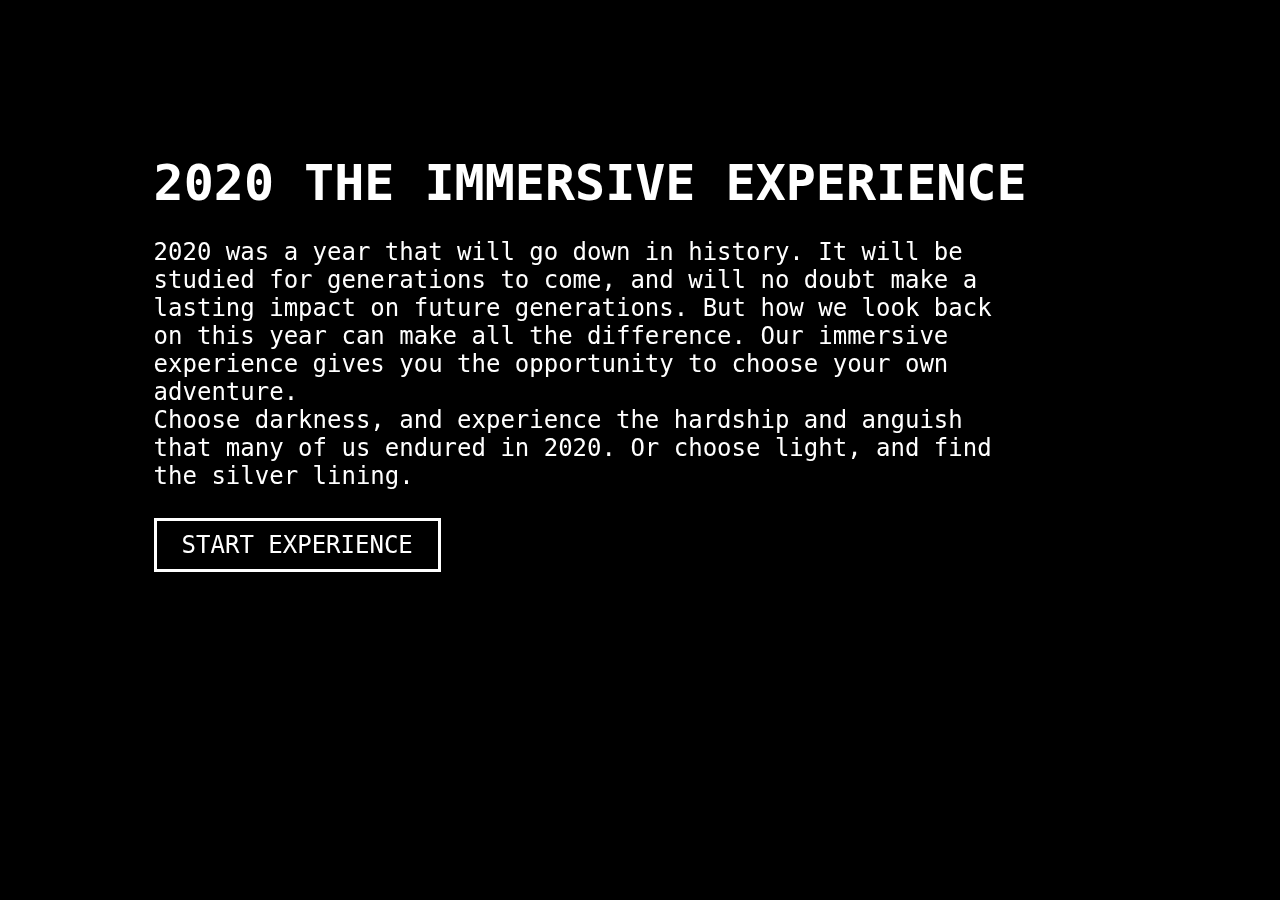
<file: main.html>
<!DOCTYPE html>
<html lang="en">

<head>
    <meta charset="UTF-8" />
    <meta http-equiv="X-UA-Compatible" content="IE=edge" />
    <meta name="viewport" content="width=device-width, user-scalable=no, minimum-scale=1.0, maximum-scale=1.0" />
    <link rel="stylesheet" href="main.css" />
    <style>
        html,
        body {
            width: 100%;
            height: 100%;
            overflow: hidden;
        }

        /* body {
            background-color: #ffffff;
            margin: 0;
            overflow: hidden;
        } */

        #video {
            position: fixed;
            left: 0;
            bottom: 0;
        }

        #blocker {
            position: absolute;

            width: 100%;
            height: 100%;

            background-color: rgba(0, 0, 0, 0.5);
        }

        #secondBlocker {
            position: absolute;

            width: 50%;
            height: 50%;
            margin: 10%;
            font-size: 20px;
            text-align: center;
            background-color: rgba(0, 0, 0, 0);
        }
    </style>
    <title>Virtual Museum</title>
</head>

<body>
    <div id="container"></div>
    <div id="secondBlocker" style="display: none" onclick="hideSec()">
        press W A S D to move . Use Mouse to look around.
    </div>
    <div id="blocker">
        <div id="content">
            <!-- <div>2020 THE IMMERSIVE EXPERIENCE</div> -->
            <h1>2020 THE IMMERSIVE EXPERIENCE</h1>
            <p>
                2020 was a year that will go down in history. It will be studied for
                generations to come, and will no doubt make a lasting impact on future
                generations. But how we look back on this year can make all the
                difference. Our immersive experience gives you the opportunity to
                choose your own adventure.
                <br />
                Choose darkness, and experience the hardship and anguish that many of
                us endured in 2020. Or choose light, and find the silver lining.
            </p>
            <a class="btn" onclick="hideMe()">START EXPERIENCE</a>
        </div>
    </div>

</body>

<script src="./lib/three.js"></script>
<script src="./lib/jquery.js"></script>
<script src="https://mamboleoo.be/learnThree/demos/OBJLoader.js"></script>
<script src="/lib/PointerLockControls.js"></script>
<script>
    var scene;
    var camera;
    var renderer;
    var controls;

    var moveForward = false;
    var moveBackward = false;
    var moveLeft = false;
    var moveRight = false;
    var jump = false;

    var startTime = performance.now();
    var direction = new THREE.Vector3();
    var velocity = new THREE.Vector3();

    var color = new THREE.Color();
    var spotLight;
    var controlsEnabled = true;

    var torusKnotMesh;
    var cameraPosition = new THREE.Vector3(0, 15, 200);
    var cameraDirection = new THREE.Vector3(0, 0, -1);

    var SEPARATION = 50,
        AMOUNTX = 50,
        AMOUNTY = 50;
    var particles,
        particle,
        count = 0;
    function init() {
        scene = new THREE.Scene();
        // var backgroundLoader = new THREE.CubeTextureLoader();
        // var bgTexure = backgroundLoader.load("assets/night.jpg");
        scene.background = new THREE.Color(0xffffff);
        // scene.fog = new THREE.Fog(0xa0a0a0, 100, 300);
        // var reflectionCube  = new THREE.CubeTextureLoader()
        //     .setPath('./assets/')
        //     .load([
        //         'px.png',
        //         'nx.png',
        //         'py.png',
        //         'ny.png',
        //         'pz.png',
        //         'nz.png'
        //     ]);
        // reflectionCube.mapping = THREE.CubeRefractionMapping;
        // scene.background = reflectionCube;

        // scene.fog = new THREE.Fog(0xcce0ff, 500, 10000);
        camera = new THREE.PerspectiveCamera(
            45, // fov 75 degree
            window.innerWidth / window.innerHeight, //aspect (width/height ratio)
            0.1, //near
            2000 // far
        );

        const cameraPerspectiveHelper = new THREE.CameraHelper(camera);
        camera.position.z = 2;
      scene.add(cameraPerspectiveHelper);

        // particles = new Array();
        // const map = new THREE.TextureLoader().load('assets/ball.png');
        // var material = new THREE.SpriteMaterial({ map: map, color: 0xffffff });
        // var i = 0;
        // for (var ix = 0; ix < AMOUNTX; ix++) {
        //     for (var iy = 0; iy < AMOUNTY; iy++) {
        //         if (ix <= 30 && ix >= 20 && iy <= 30 && iy >= 20) {
        //             continue;
        //         }
        //         //创建球体实例 并且摆放位置
        //         particle = particles[i++] = new THREE.Sprite(material);
        //         particle.position.x = ix * SEPARATION - (AMOUNTX * SEPARATION) / 2;
        //         particle.position.z = iy * SEPARATION - (AMOUNTY * SEPARATION) / 2;
        //         scene.add(particle);
        //     }
        // }

        // camera.position.set(cameraPosition.x, cameraPosition.y, cameraPosition.z);
        // camera.lookAt(cameraDirection.x, cameraDirection.y, cameraDirection.z);

        scene.add(camera);

        var onKeyDown = function (e) {
            switch (e.keyCode) {
                case 87:
                case 38:
                    moveForward = true;
                    break;

                case 83:
                case 40:
                    moveBackward = true;
                    break;

                case 65:
                case 37:
                    moveLeft = true;
                    break;

                case 68:
                case 39:
                    moveRight = true;
                    break;

                case 32:
                    jump = true;
                    break;
            }
        };

        var onKeyUp = function (e) {
            switch (e.keyCode) {
                case 87:
                case 38:
                    moveForward = false;
                    break;

                case 83:
                case 40:
                    moveBackward = false;
                    break;

                case 65:
                case 37:
                    moveLeft = false;
                    break;

                case 68:
                case 39:
                    moveRight = false;
                    break;
            }
        };
        
        document.addEventListener("keydown", onKeyDown, false);
        document.addEventListener("keyup", onKeyUp, false);

        LoadObject();
        // addExhibition("drop.mp4", 10, 25, -200, 50, 30);
        // addExhibition("Touch.mp4", -10, 20, -280, 80, 20);
        // var loader = new THREE.FontLoader();


        const listener = new THREE.AudioListener();
        camera.add(listener);

        // create the PositionalAudio object (passing in the listener)
        const sound = new THREE.PositionalAudio(listener);

        // load a sound and set it as the PositionalAudio object's buffer
        const audioLoader = new THREE.AudioLoader();
        audioLoader.load("assets/grok.mp3", function (buffer) {
            sound.setBuffer(buffer);
            sound.setRefDistance(20);
            sound.play();
        });


        var geometryGround = new THREE.PlaneBufferGeometry(575, 575);
      // var geometryPlane = new THREE.PlaneGeometry(60,50);
      geometryGround.rotateX(Math.PI / 2);
      geometryGround.translate(0, 0, 0);
      var texture = THREE.ImageUtils.loadTexture("assets/stone.png");
      texture.wrapS = THREE.RepeatWrapping;
      texture.wrapT = THREE.RepeatWrapping;
      var materialGround = new THREE.MeshPhongMaterial({
        map: texture,
        side: THREE.DoubleSide,
      });

      // materialGround.color = new THREE.Color(0.2, 0.2, 0.2);

      var MeshGround = new THREE.Mesh(geometryGround, materialGround);
      MeshGround.position.y = 5;
      scene.add(MeshGround);
        // torusKnotMesh.add(sound);

        var lightColor = 0xffffff;
        var intensity = 1;
        light = new THREE.DirectionalLight(color, intensity);
        light.position.set(1, 1, 1);
        scene.add(light);

        scene.add(new THREE.AmbientLight(0x404040));

        spotLight = new THREE.PointLight(0x000000, 1, 100);
        spotLight.position.set(10, 10, 10);
        console.log(spotLight);
        // spotLight.target = exibitionMesh.position;
        scene.add(spotLight);

        
        
        renderer = new THREE.WebGLRenderer({ antialias: true });
        renderer.setSize(window.innerWidth, window.innerHeight);
        renderer.setPixelRatio(window.devicePixelRatio);
        document.getElementById("container").appendChild(renderer.domElement);
        document.body.appendChild(renderer.domElement);
    }
    init();


    function LoadObject() {
      // instantiate a loader
      var loader = new THREE.OBJLoader();

      var material = new THREE.MeshPhongMaterial({ color: 0xf3f3f3 });
      // load a resource
      loader.load("obj/lowpolymountains.obj", function (group) {
        geometry = group.children[0].geometry;
        geometry.attributes.uv2 = geometry.attributes.uv;
        geometry.center();
        mesh = new THREE.Mesh(geometry, material);
        mesh.scale.multiplyScalar(10);
        mesh;
        mesh.position.y = 15;
        mesh.position.x = -40;
        mesh.position.z = -130;
        scene.add(mesh);
      });
    }

    var maxSpeed = 0.12;
    var acc = 0.5;
    var currentSpeedForward = 0;
    var currentSpeedRight = 0;
    var Forward = true;
    var Right = true;
    const clock = new THREE.Clock();
    angleX = 0;
    angleY = 0;
    angleZX = 0;
    angleZY = 0;

    var uping = true;
    var jumpSpeed = 0.2;
    var jumping = false;

    function animate() {
      var delta = clock.getDelta();


      if (jump || jumping) {
        if (uping) {
          jumping = true;
          jump = false;
          cameraPosition.y += jumpSpeed;
          jumpSpeed = Math.max(0, jumpSpeed - delta * acc * 1.25);
          if (jumpSpeed == 0) {
            uping = false;
          }
        } else {
          jump = false;
          cameraPosition.y = Math.max(cameraPosition.y - jumpSpeed, 15);
          jumpSpeed = Math.min(jumpSpeed + delta * acc * 1.25, 0.2);
          if (cameraPosition.y == 15) {
            uping = true;
            jumping = false;
          }
        }
      }

      if (moveForward && !moveBackward) {
        if (!Forward && currentSpeedForward != 0) {
          cameraPosition.z -= cameraDirection.z * currentSpeedForward;
          cameraPosition.x -= cameraDirection.x * currentSpeedForward;
          currentSpeedForward = Math.max(0, currentSpeedForward - delta * acc);
        } else {
          cameraPosition.z += cameraDirection.z * currentSpeedForward;
          cameraPosition.x += cameraDirection.x * currentSpeedForward;
          currentSpeedForward = Math.min(
            maxSpeed * 1.5,
            currentSpeedForward + delta * acc
          );
          Forward = true;
        }
      } else if (moveBackward && !moveForward) {
        if (Forward && currentSpeedForward != 0) {
          cameraPosition.z += cameraDirection.z * currentSpeedForward;
          cameraPosition.x += cameraDirection.x * currentSpeedForward;
          currentSpeedForward = Math.max(0, currentSpeedForward - delta * acc);
        } else {
          cameraPosition.z -= cameraDirection.z * currentSpeedForward;
          cameraPosition.x -= cameraDirection.x * currentSpeedForward;
          currentSpeedForward = Math.min(
            maxSpeed * 1.5,
            currentSpeedForward + delta * acc
          );
          Forward = false;
        }
      }

      if (moveRight && !moveLeft) {
        if (!Right && currentSpeedRight != 0) {
          cameraPosition.x += cameraDirection.z * currentSpeedRight;
          cameraPosition.z -= cameraDirection.x * currentSpeedRight;
          currentSpeedRight = Math.max(0, currentSpeedRight - delta * acc);
        } else {
          cameraPosition.x -= cameraDirection.z * currentSpeedRight;
          cameraPosition.z += cameraDirection.x * currentSpeedRight;
          currentSpeedRight = Math.min(
            maxSpeed,
            currentSpeedRight + delta * acc
          );
          Right = true;
        }
      } else if (moveLeft && !moveRight) {
        if (Right && currentSpeedRight != 0) {
          cameraPosition.x -= cameraDirection.z * currentSpeedRight;
          cameraPosition.z += cameraDirection.x * currentSpeedRight;
          currentSpeedRight = Math.max(0, currentSpeedRight - delta * acc);
        } else {
          cameraPosition.x += cameraDirection.z * currentSpeedRight;
          cameraPosition.z -= cameraDirection.x * currentSpeedRight;
          currentSpeedRight = Math.min(
            maxSpeed,
            currentSpeedRight + delta * acc
          );
          Right = false;
        }
      }
      if ((!moveBackward && !moveForward) || (moveBackward && moveForward)) {
        if (Forward) {
          cameraPosition.z += cameraDirection.z * currentSpeedForward;
          cameraPosition.x += cameraDirection.x * currentSpeedForward;
          currentSpeedForward = Math.max(0, currentSpeedForward - delta * acc);
        } else {
          cameraPosition.z -= cameraDirection.z * currentSpeedForward;
          cameraPosition.x -= cameraDirection.x * currentSpeedForward;
          currentSpeedForward = Math.max(0, currentSpeedForward - delta * acc);
        }
      }
      if ((!moveRight && !moveLeft) || (moveRight && moveLeft)) {
        if (Right) {
          cameraPosition.x -= cameraDirection.z * currentSpeedRight;
          cameraPosition.z += cameraDirection.x * currentSpeedRight;
          currentSpeedRight = Math.max(0, currentSpeedRight - delta * acc);
        } else {
          cameraPosition.x += cameraDirection.z * currentSpeedRight;
          cameraPosition.z -= cameraDirection.x * currentSpeedRight;
          currentSpeedRight = Math.max(0, currentSpeedRight - delta * acc);
        }
      }

      angleX += +left / 10 / Math.PI - right / 10 / Math.PI;
      angleZX += +left / 10 / Math.PI - right / 10 / Math.PI;
      cameraDirection.x += Math.sin(angleX);
      cameraDirection.z += Math.cos(angleZX);

      if (cameraDirection.y < 0.4) {
        angleZY += up / 30 / Math.PI;
        angleY += up / 30 / Math.PI;
      }
      if (cameraDirection.y > -0.35) {
        angleZY -= down / 30 / Math.PI;
        angleY -= down / 30 / Math.PI;
      }
      cameraDirection.y += Math.sin(angleY) + Math.sin(angleZY);
      cameraDirection.normalize();

      camera.position.set(cameraPosition.x, cameraPosition.y, cameraPosition.z);
      camera.lookAt(
        cameraPosition.x + cameraDirection.x,
        cameraPosition.y + cameraDirection.y,
        cameraPosition.z + cameraDirection.z
      );

      camera.updateProjectionMatrix();
      // torusKnotMesh.rotation.y += 0.004;
      // spotLight.rotation.x+=0.01;
      requestAnimationFrame(animate);
      renderer.render(scene, camera);
    }

    animate();

    function hideMe() {
      // console.log(document.getElementsByClassName("content"));
      document.getElementById("content").style.display = "none";
      document.getElementById("blocker").style.display = "none";
      document.getElementById("secondBlocker").style.display = "block";
    }

    function hideSec() {
      document.getElementById("secondBlocker").style.display = "none";
    }
</script>




</html>
</file>
<file: main.css>
* {
    padding: 0;
    margin: 0;
    box-sizing: border-box;
    background: #000000;
    color:#ffffff;
    font-family: "Roboto Mono", monospace;
  }
  
  #content {
    margin: 10% 10% 20% 10%;
    width: auto;
    position: fixed;
    padding: 2% 2% 10% 2%;
    background: #000000;
    box-shadow: 0 1px 2px rgba(0,0,0,0.15);
    transition: box-shadow 0.3s ease-in-out;
    user-select: none;
  }

  #content:hover {
    box-shadow: 20px 20px 50px 15px rgba(0,0,0,0.6);
  }
  
  #content::after{
    box-shadow: 0 5px 15px rgba(0,0,0,0.3); opacity: 0; transition: opacity 0.3s ease-in-out;
  }
  h1 {
    font-size: 50px;
    margin-bottom: 3%;
  }
  
  p {
    margin-top: 10px;
    font-size: 24px;
    max-width: 35em;
  }
  
  .btn {
    margin-top: 3%;
    font-size: 24px;
    padding: 10px 25px;
    border: 3px solid #ffffff;
    display: flex;
    position: absolute;
    text-decoration: none;
    color: #ffffff;
  }

  .btn:hover {
    filter: invert();
  }
</file>
